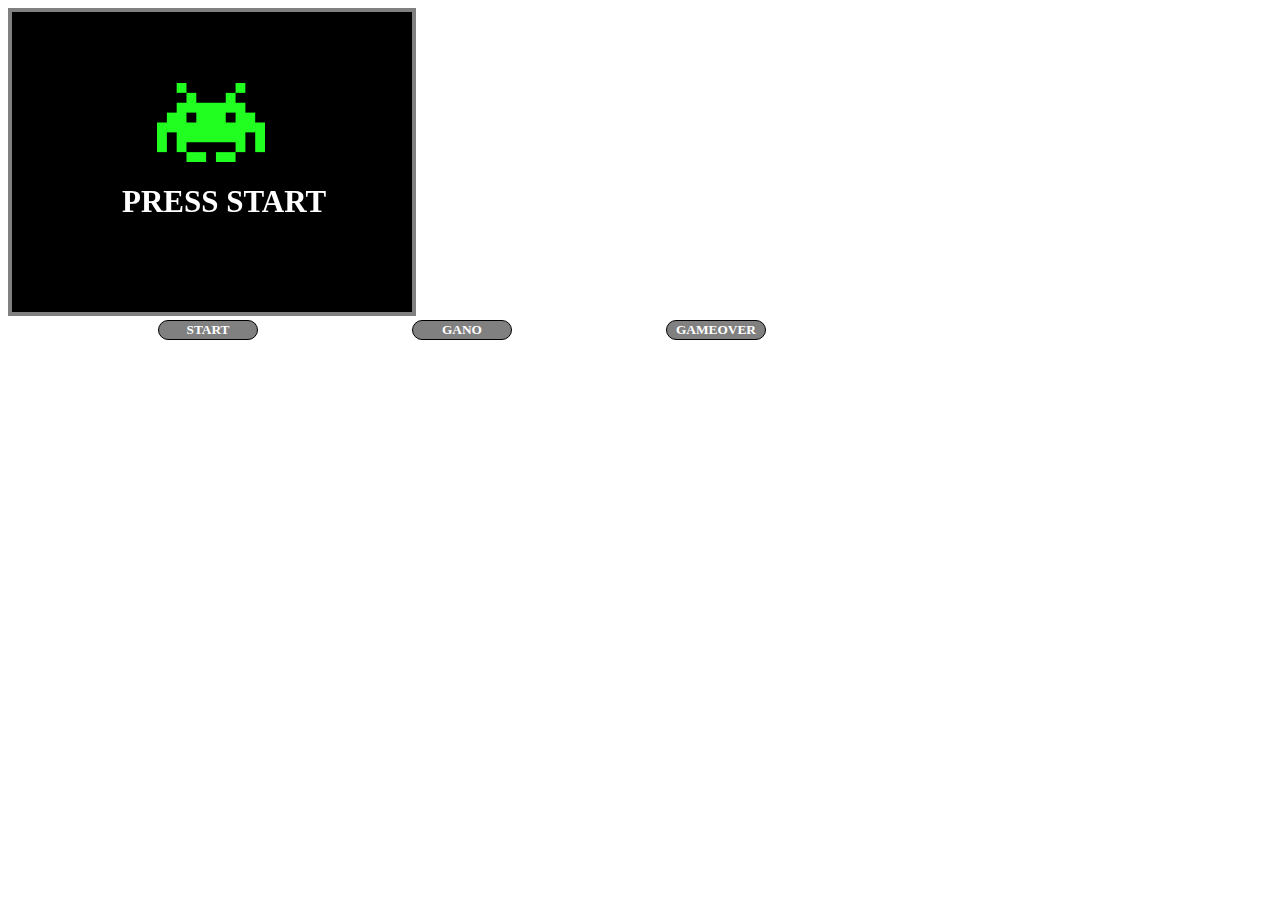
<file: space/index.html>
<!DOCTYPE html>
<html xmlns="http://www.w3.org/1999/xhtml">
<head>
<style>
canvas{
border:solid gray 4px;
background-color:black;
}
button{
width:100px;
border:1px black solid;
border-radius: 50px;
background-color:gray;
	-webkit-border-radius: 50px;
	-moz-border-radius: 50px;
	color:white;
	font-weight:bold;
	font-size:10pt;
	font-family:'Arial black';
	margin-left:150px;
}

</style>

</head>

<body>
<div id="book">
<canvas id="miCanvas" width="400" height="300"></canvas>

	<!--	<label id="velText" for="vel">5</label>-->
		<!--<input type="range" step="1"  id="vel" value="5" min="0" max="10" onchange="velocidad();"/>		-->
		<img id="alien" src="invader.png" alt="invader" width="220" height="162" hidden>
</div>
<button onclick="iniciar(1);">START</button>
<button onclick="ganar();">GANO</button>
<button onclick="perder();">GAMEOVER</button>
<script>

/*FUNCIONES DE PRUEBA-BORRAR*/

window.requestAnimFrame = (function(callback) {
        return window.requestAnimationFrame || window.webkitRequestAnimationFrame || window.mozRequestAnimationFrame || window.oRequestAnimationFrame || window.msRequestAnimationFrame ||
        function(callback) {
          window.setTimeout(callback, 1000 / 60);
        };
      })();
	   
	  
function dibujarLetras(letrero, context) {
	c.font = "bold 31px Impact";
	c.fillStyle='white';
	c.fillText("GAME OVER", letrero.x, letrero.y);
	c.fillText(score+" pts", letrero.x+70, letrero.y+30);
}
	  
var letrero = {
    x: 0,
    y: 150,
	width: 300,
};

function animate(lastTime, letrero)  {
console.log(runAnimation);
if(runAnimation) {
    // update
    var time = (new Date()).getTime();
    var timeDiff = time - lastTime;

    // pixels / second
    var linearSpeed = 180;
    var linearDistEachFrame = linearSpeed * timeDiff / 1000;
    var currentX = letrero.x;

    if(currentX < canvas.width - letrero.width / 2) {
        var newX = currentX + linearDistEachFrame;
        letrero.x = newX;
    }else{
		runAnimation=false;
		letrero.x = 0;
		letrero.y = 150;
		return;
	}
    // clear
    c.clearRect(0, 0, canvas.width, canvas.height);
    dibujarLetras(letrero, c);
    // request new frame
    requestAnimFrame(function() {
    animate(time, letrero);
    });
	}	
}


function ganar(){
for(var i=0;i<enemigos.length;i++){
borrarEnemigo(0);
}
}
function perder(){
for (var j=0;j<enemigos.length;j++){
			var a=enemigos[j];
			a.y=a.y+240;
		}
bajarEnemigos();
}

/********************************/
var canvas=document.getElementById("miCanvas");
var c=canvas.getContext("2d");

var VELOCIDAD=1500;
var nivel=1;
var x=200;
var y=290;
var tmpDisp;//Temporizador del disparo
var dx=0;//Coordenadas del disparo
var dy=0;
var enemigos=new Array();
var tmpEnem;//Temporizador enemigos
var tmpCartel;//Temporizador cartel
var score=-1;
var al = document.getElementById("alien");
var tmpRotar;
var numRot;
var runAnimation=false;

c.fillStyle="white";//Pintamos cabecera
c.font = "bold 31px Impact";
c.fillText("PRESS START ", 110, 200);
 
 window.onload = function() {
c.drawImage(al, 145, 70,108,80);
};

function iniciar(nivel){
	canvas.width=canvas.width;//Limpiamos canvas
	c.clearRect(0, 0, canvas.width, canvas.height);
	console.log("Limpiamos canvas");
	clearInterval(tmpEnem);//Paramos enemigos y disparos
	clearInterval(tmpDisp);
	c.fillStyle="white";//Pintamos cabecera
	c.font = "bold 11px sans-serif";
	c.fillText("LEVEL: "+nivel, 270, 10);
	c.fillText("SCORE: ", 335, 10);
	if(nivel==1){
		score=-1;
	}else{
		score--;//Se le suma uno al pintarlo
	}
	dx=0;//Posiciones iniciales disparo
	dy=0;
	x=190;//Posicion nave
    y=285;

	pintarNave(x,y);
	crearEnemigos(nivel);
	VELOCIDAD=1500-(nivel*500);
	//alert(VELOCIDAD);
	tmpEnem=setInterval(bajarEnemigos,VELOCIDAD);
	pintarEnemigos();
	
	pintarScore();
}
function pintarNave(x,y){
	c.fillStyle="light-gray";
	c.fillRect(x+8,y, 4, 4);//Dibujamos la nave
	c.fillRect(x+4,y+4, 12, 4);//Dibujamos la nave
	c.fillRect(x,y+8, 20, 4);//Dibujamos la nave

}
function velocidad(){
 
document.getElementById('velText').innerHTML=document.getElementById("vel").value;
 
//document.getElementById("vel").value;
VELOCIDAD=document.getElementById("vel").value*100;
}
function pintarScore(){
	score++;
	c.fillStyle="black";
	c.fillRect(380,0, 42, 22);
	c.font = "bold 12px sans-serif";
	c.fillStyle="white";
	c.fillText(score, 380, 10);
}

function enemigo(x,y){
	this.x=x;
	this.y=y;
}

function crearEnemigos(nivel){
//Creamos el array de enemigos, en funcion del nivel
var j=0;
switch(nivel){

case 1:
	for(var x=110;j<5;x=x+40){
		var a=new enemigo(x,20);
		enemigos[j]=a;
		j++;
	}
	break;
case 2:
	for(var x=5;j<10;x=x+40){
		var a=new enemigo(x,20);
		enemigos[j]=a;
		j++;
	}
	break;

	}
}
function bajarEnemigos(){
	borrarEnemigos();
	if(enemigos[0].y<240){//Siguen los enemigos en la pantalla
		for (var j=0;j<enemigos.length;j++){
			var a=enemigos[j];
			a.y=a.y+10;
		}
		pintarEnemigos();
	}else{ //Ya estan todos los enemigos abajo
		clearInterval(tmpEnem);
		if(enemigos.length>0){
			gameOver();
		}
	}
}
function gameOver(){
	dibujarLetras(letrero, c);
	var date = new Date();
    var time = date.getTime();
	runAnimation=true;
    animate(time, letrero);
}
//function rotar(){




/*c.fillStyle='black';
	c.fillRect(0,0,400,300);
console.log("entra "+numRot);
if(numRot<30){
	
 
	c.scale(1.1,1.1);
	c.fillStyle='white';
	c.fillText("GAME OVER", 100, 120);
	numRot++;
	console.log(numRot);	
	}else{
	console.log("clear");
	clearInterval(tmpRotar);//Paramos la rotacion
	}*/

//}
function mostrarCartel(texto1,texto2){
	/*var my_gradient = c.createLinearGradient(0, 0, 0, 260);
	my_gradient.addColorStop(1, "rgb(20, 78, 111)");
	my_gradient.addColorStop(0, "white");*/
	c.fillStyle='black';
	c.fillRect(0,20,400,300);
	c.fillStyle="white";
	c.font = "bold 31px Impact";
	c.fillText(texto1, 100, 120);
	c.fillText(texto2, 190, 180);
}

function borrarEnemigos(){
	for (var j=0;j<enemigos.length;j++){
		var a=enemigos[j];
	//	console.log("Borra en "+a.x+","+a.y);
		c.fillStyle = "black";	
		c.fillRect(a.x,a.y,30,30);
	}
}
	
function pintarEnemigos(){
	
	for(var k=0;k<enemigos.length;k++){
		var tmp=enemigos[k];
		//c.fillStyle='green';
		c.drawImage(al, tmp.x, tmp.y,27,20);
	}
}


function mover(dcha){
//Comprobamos los limites de la pantalla
	console.log(x+" , "+y);
		if(dcha && x>5 ){
			c.clearRect(x,y,20,12);//Borramos la nave anterior
			c.fillStyle='white';
			x-=8;
			pintarNave(x,y);
		}else if(x<375){
			c.clearRect(x,y,20,12);//Borramos la nave anterior
			c.fillStyle='white';
			x+=8;
			pintarNave(x,y);
		}
}

function disparar(){
	if(dx==0 && dy==0){//Disparamos si no hay ya un disparo
		c.fillStyle='red';
		dx=x+8;
		dy=y-4;
		c.fillRect(dx,dy, 4, 4);
		tmpDisp=setInterval(avanzarDisp,7);
	}
}

function comprobarColision(xx,yy){
//console.log("disparo "+xx+","+yy);
	for(var i=0;i<enemigos.length;i++){
		var e=enemigos[i];
		if((e.x<xx+4)&&(xx<e.x+27)){
			//console.log("colision X");
			if(yy<e.y+20){
				return i;//Devolvemos el enemigo derrotado
			}
		}
	}
	return -1;
}

function borrarEnemigo(e){
//alert("eliminado "+e);
	var a=enemigos[e];
	c.clearRect(a.x,a.y,30,30);//Borramos enemigo
	c.clearRect(dx-2,dy-2,8,8);//Borramos disparo
	enemigos.splice(e,1);//Eliminamos enemigo de la lista
	//Comprobamos si hay más enemigos
	if(enemigos.length==0){
		nivel++;
		mostrarCartel("**NEXT LEVEL**" ,nivel,true);
		setTimeout('iniciar(nivel)',2000);
	}
}
function avanzarDisp(){
//Si colisiona, se borra y sumamos puntos
var derrotado=comprobarColision(dx,dy);
 
	if(derrotado>-1){
		clearInterval(tmpDisp);//Paramos el disparo
		dx=0;
		dy=0;
		borrarEnemigo(derrotado);
		pintarScore();	
	}else{
		c.clearRect(dx, dy, 4, 4);//Borramos el disparo anterior
		dy=dy-5;
		if(dy>20){
			c.fillStyle='red';
			c.fillRect(dx,dy, 4, 4);
		}else{//Si sale de la pantalla inicializamos el disparo
			clearInterval(tmpDisp);
			dx=0;
			dy=0;
		}
	}
}
window.onkeydown = function(evento) {
//alert(evento.keyCode);
	switch(evento.keyCode){
		case 37:
			mover(true);
			break;
		case 39:
			mover(false);
			break;
		case 38:
			disparar();
			break;
		case 40:
			bajarEnemigos();
			break;
	}
}

</script>
</body>
</html>
</file>
